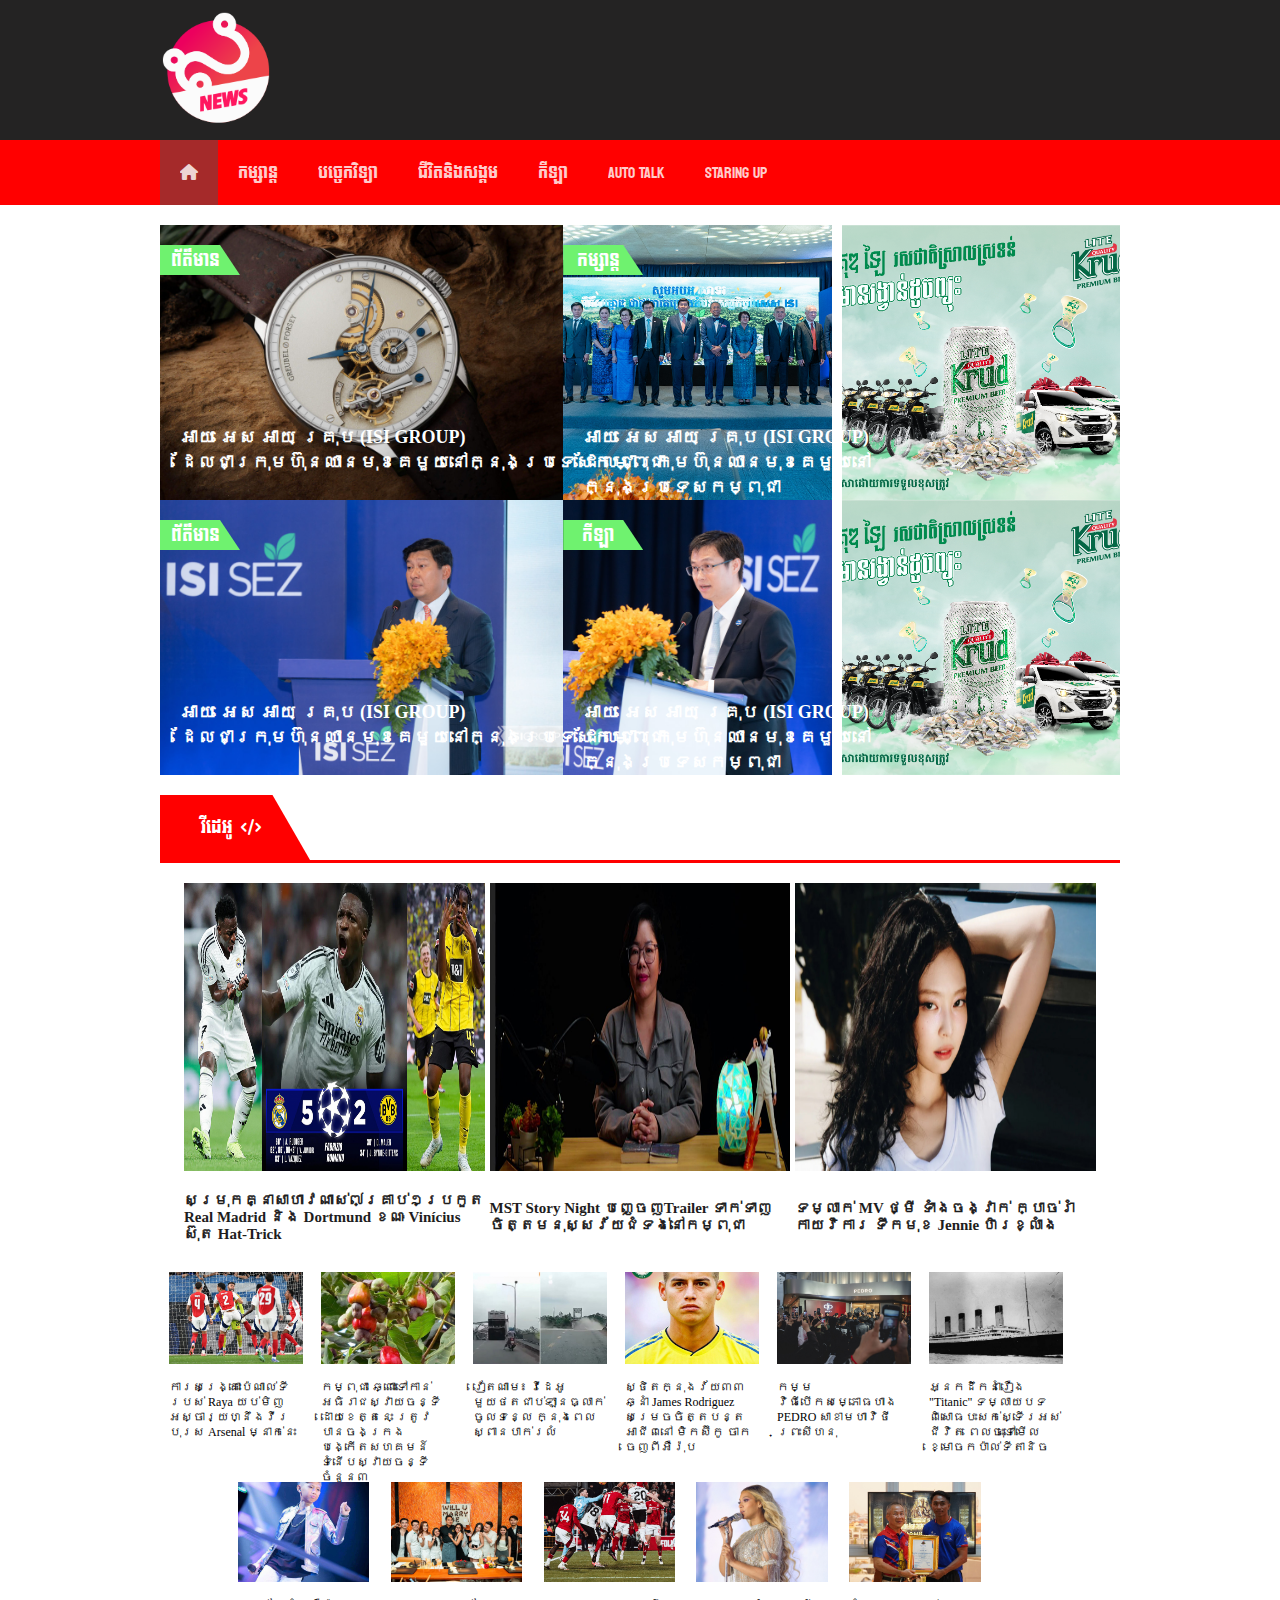
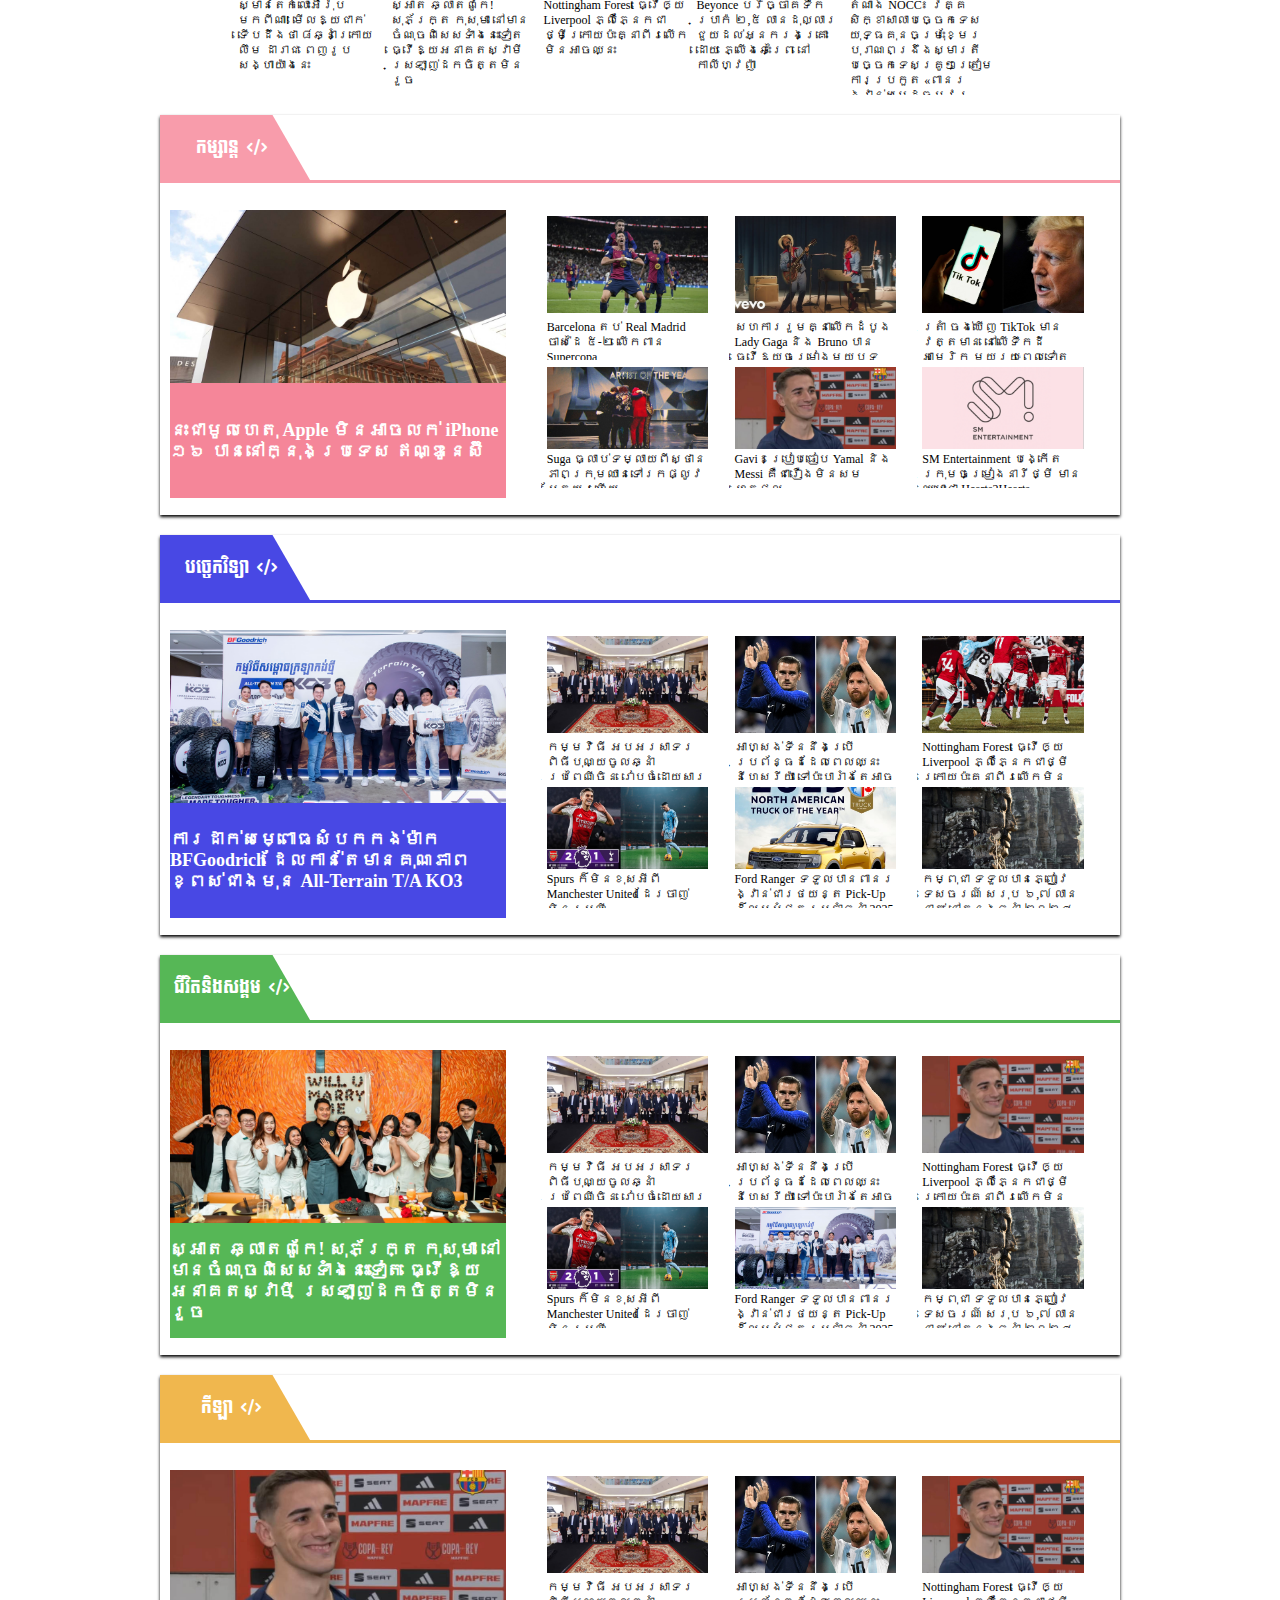
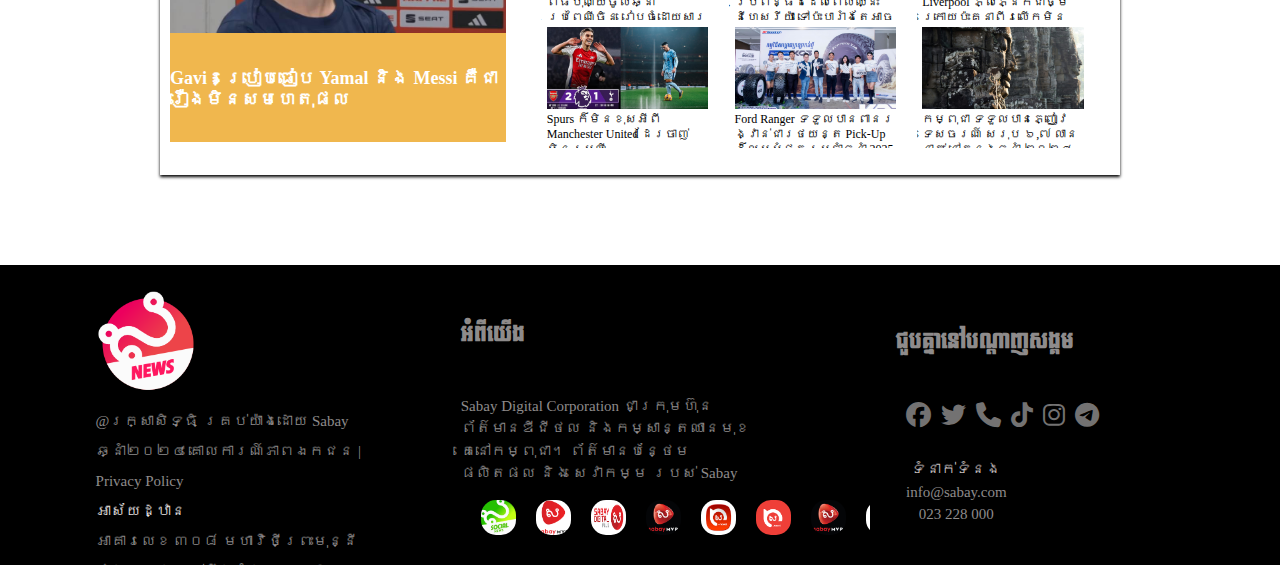
<file: index.html>
<!DOCTYPE html>
<html lang="en">
<head>
    <meta charset="UTF-8">
    <meta name="viewport" content="width=device-width, initial-scale=1.0">
    <title>Sabay News</title>
    <link rel="stylesheet" href=".//style.css">
    <link rel="icon" href="img/logo.png">
    <link rel="preconnect" href="https://fonts.googleapis.com">
<link rel="preconnect" href="https://fonts.gstatic.com" crossorigin>
<link href="https://fonts.googleapis.com/css2?family=Koulen&family=Roboto:ital,wght@0,100;0,300;0,400;0,500;0,700;0,900;1,100;1,300;1,400;1,500;1,700;1,900&display=swap" rel="stylesheet">
<link rel="stylesheet" href="https://cdnjs.cloudflare.com/ajax/libs/font-awesome/6.7.2/css/all.min.css">
</head>
<body>
    <section class="full-header-container">
        <div class="header-container">
            <img src="img/logo.png">
        </div>
    </section>
    <section class="header-menu">
        <div class="menu">
            <ul>
                <li style="background-color: brown;">
                    <a href=""> 
                        <i class="fa fa-home" aria-hidden="true"></i>
 
                    </a>
                </li>
                <li>
                    <a href=".//កម្សាន្ត.html">កម្សាន្ត</a>
                </li>
                <li>
                    <a href=".//បច្ចេកវិទ្យា.html">បច្ចេកវិទ្យា</a>
                </li>
                <li>
                    <a href=".//ជីវិតនិងសង្គម.html">ជីវិតនិងសង្គម</a>
                </li>
                <li>
                    <a href=".//កីឡា.html">កីឡា</a>
                </li>
                <li>
                    <a href="">AUTO TALK</a>
                </li>
                <li>
                    <a href="">STARING UP</a>
                </li>
            </ul>
        </div>
    </section>
    <section class="homepage-container">
        <div class="homepage-hotnews">
         <div class="box-content">
            <div class="tittle">
                <p>ព័ត៏មាន</p>
             </div>
             <h3>អាយ អេស អាយ គ្រុប (ISI GROUP) <br> ដែល​ជា​ក្រុម​ហ៊ុនឈានមុខគេ​មួយ​នៅក្នុងប្រទេស​កម្ពុជា <br>
            <span>ពិធី សម្ពោធ​នេះបានប្រព្រឹត្ត​ទៅ​នៅ​អគារការិយាល័យ ISI TOWER <br> ដែល​ជា​ទីស្នាក់ការ​កណ្តាល​របស់ 
                 <br>​ISI GROUP ស្ថិត​នៅ​ក្នុង​រាជធានី​ភ្នំពេញ​កាល​ពី​ថ្ងៃ​ទី​១០ ខែ​មករា ឆ្នាំ២០២៥​។  </span></h3>

             <div class="blur-bg"></div>
         </div>
         <div class="box-content">
            <div class="tittle">
                <p>កម្សាន្ត</p>
             </div>
             <h3>អាយ អេស អាយ គ្រុប (ISI GROUP) <br> ដែល​ជា​ក្រុម​ហ៊ុនឈានមុខគេ​មួយ​នៅ <br>ក្នុងប្រទេស​កម្ពុជា <br>
            <span> ​អគារការិយាល័យ ISI TOWER   ដែល​ជា​ទីស្នាក់ការ​កណ្តាល​របស់ 
                 <br>​ISI GROUP ស្ថិត​នៅ​ក្នុង​រាជធានី​ភ្នំពេញ​ ​ថ្ងៃ​ទី​១០ ខែ​មករា ឆ្នាំ២០២៥​។  </span></h3>
             <div class="blur-bg">
                
             </div>
         </div>
         <div class="box-content">
            <div class="tittle">
                <p>ព័ត៏មាន</p>
             </div>
             <h3>អាយ អេស អាយ គ្រុប (ISI GROUP) <br> ដែល​ជា​ក្រុម​ហ៊ុនឈានមុខគេ​មួយ​នៅក្នុងប្រទេស​កម្ពុជា <br>
            <span>ពិធី សម្ពោធ​នេះបានប្រព្រឹត្ត​ទៅ​នៅ​អគារការិយាល័យ ISI TOWER <br> ដែល​ជា​ទីស្នាក់ការ​កណ្តាល​របស់ 
                 <br>​ISI GROUP ស្ថិត​នៅ​ក្នុង​រាជធានី​ភ្នំពេញ​កាល​ពី​ថ្ងៃ​ទី​១០ ខែ​មករា ឆ្នាំ២០២៥​។  </span></h3>
            <div class="blur-bg">
                
            </div>
         </div>
         <div class="box-content">
            <div class="tittle">
                <p>កីឡា</p>
             </div>
             <h3>អាយ អេស អាយ គ្រុប (ISI GROUP) <br> ដែល​ជា​ក្រុម​ហ៊ុនឈានមុខគេ​មួយ​នៅ <br>ក្នុងប្រទេស​កម្ពុជា <br>
            <span> ​អគារការិយាល័យ ISI TOWER   ដែល​ជា​ទីស្នាក់ការ​កណ្តាល​របស់ 
                 <br>​ISI GROUP ស្ថិត​នៅ​ក្នុង​រាជធានី​ភ្នំពេញ​ ​ថ្ងៃ​ទី​១០ ខែ​មករា ឆ្នាំ២០២៥​។  </span></h3>
            <div class="blur-bg">
                
            </div>
         </div>
        </div> 
        <div class="homepage-ads">
            <div class="ads1">
                <img src=".//img/krud.jpg" >
            </div>
            <div class="ads2">
                <img src=".//img/krud.jpg" >
            </div>
        </div>
    </section>
    <!--video content container-->
    <section class="vdo-container">
        <div class="sub-tittle">
          <div class="box-tittle">
            <p>​វីដេអូ</p>
            <div class="icon2">
            <i class="fa-solid fa-code"></i>
        </div>
          </div>
        </div>
        <div class="content-news">
            <div class="top-news">
                <div class="item-news">
                    <img src=".//img/1.png">
                    <p>សម្រុក​គ្នា​សា​ហា​វ​ណាស់​​៧​គ្រាប់​១​ប្រកួត​ Real Madrid និង Dortmund ខណៈ Vinícius ស៊ុត ​Hat-Trick ​​</p>
                </div>
                <div class="item-news">
                    <img src=".//img/2.png">
                    <p>MST Story Night បញ្ចេញTrailer ទាក់ទាញចិត្តមនុស្សវ័យជំទង់នៅកម្ពុជា ​​</p>
                </div>
                <div class="item-news">
                    <img src=".//img/3.jpg">
                    <p>ទម្លាក់ MV ថ្មី ទាំងចង្វាក់ ក្បាច់រាំ កាយវិការ ទឹកមុខ Jennie ហិរខ្លាំង​​</p>
                </div>
            </div>
            <div class="buttom-news">
                <div class="item-new-buttom">
                       <img src=".//img/5.jpg">
                       <p>​ការ​សង្គ្រោះ​​ប៉េណាល់ទី​របស់ Raya ​យប់មិញ​​អស្ចារ្យ​​​ហ្នឹង​វីរបុរស​ Arsenal ​ម្នាក់​នេះ​​</p>
                </div>
                <div class="item-new-buttom">
                    <img src=".//img/6.jpg">
                    <p>កម្ពុជា ឆ្ពោះទៅកាន់អធិរាជស្វាយចន្ទី ដោយខេត្តនេះ ត្រូវបានចងក្រងបង្កើតសហគមន៍ទំនើបស្វាយចន្ទីចំនួន៣​​</p>
                </div>
                <div class="item-new-buttom">
                    <img src=".//img/7.jpg">
                    <p>វៀតណាម៖ វីដេអូមួយថតជាប់ឡានធ្លាក់ចូលទន្លេ ក្នុងពេលស្ពានបាក់រលំ​</p>
                </div>
                <div class="item-new-buttom">
                    <img src=".//img/8.jpg">
                    <p>​ស្ថិត​ក្នុង​វ័យ​៣៣​ឆ្នាំ​ James Rodriguez សម្រេច​ចិត្ត​បន្ត​អាជីព​នៅ ម៉ិកស៊ីកូ ចាក​ចេញ​ពី​អឺរ៉ុប​​</p>
                </div>
                <div class="item-new-buttom">
                    <img src=".//img/9.jpg">
                    <p>​កម្មវិធីបើកសម្ភោធហាង PEDRO សាខាមហាវិថីព្រះសីហនុ​​</p>
                </div>
                <div class="item-new-buttom">
                    <img src=".//img/10.jpg">
                    <p>​អ្នកដឹកនាំរឿង "Titanic" ទម្លាយបទពិសោធបះសក់ស្ទើរអស់ជីវិត ពេលចុះទៅមើលខ្មោចកប៉ាល់ទីតានិច​​</p>
                </div>
            </div>
            <div class="other">
                <div class="other-box">
                    <img src=".//img/11.jpg" >
                    <p>ស្មានតែកំលោះអឺរ៉ុបមកពីណា! មើលឱ្យជាក់ទើបដឹងថា ៨ឆ្នាំក្រោយ លឹម ដារាជ ពេញរូបសង្ហាយ៉ាងនេះ</p>
                </div>
                <div class="other-box">
                    <img src=".//img/12.jpg" >
                    <p>ស្អាត ឆ្លាតពូកែ! សុភ័ក្រ្ត កុសុមា នៅមានចំណុចពិសេសទាំងនេះទៀត ធ្វើឱ្យអនាគតស្វាមី ស្រឡាញ់ដកចិត្តមិនរួច</p>
                </div>
                <div class="other-box">
                    <img src=".//img/13.jpg" >
                    <p>Nottingham Forest ធ្វើ​ឲ្យ​ Liverpool ​ភ្លឺភ្នែក​ជា​ថ្មី​ក្រោយ​ប៉ះ​គ្នា​ពីរ​លើក​មិន​អាច​ឈ្នះ​</p>
                </div>
                <div class="other-box">
                    <img src=".//img/14.jpg" >
                    <p>Beyonce បរិច្ចាគទឹកប្រាក៉ ២,៥ លានដុល្លារ ជួយដល់អ្នករងគ្រោះ ដោយ ភ្លើងឆេះព្រៃ នៅ កាលីហ្វញ៉ា</p>
                </div>
                <div class="other-box">
                    <img src=".//img/15.jpg" >
                    <p>តំណាង​ NOCC៖ វគ្គសិក្ខាសាលាបច្ចេកទេសយុទ្ធគុនចម្រុះខ្មែរបុរាណពង្រឹង​ស្មារតី​ បច្ចេកទេស​គ្រូៗ​ត្រៀម​ការប្រកួត ​«ពានរង្វាន់សម្ដេចបវរធិបតី» លើកទី២</p>
                </div>
                <div class="other-box">
                    <img src=".//img/16.png" >
                    <p>AION Cambodia គ្រោងបើកសម្ពោធជាផ្លូវការនៃ រថយន្តទំនើបអគ្គិសនី HYPTEC HT និង AION V ស៊េរីឆ្នាំ 2025</p>
                </div>
            </div>
        </div>
    </section>
    <!-- new homepage2-->
     <section class="homepage2">
        <div class="sub-tittle2">
            <div class="box-tittle2">
                <p id="កម្សាន្ត">កម្សាន្ត</p>
                <div class="icon2">
                    <i class="fa-solid fa-code"></i>
                </div>
            </div>
            <div class="under-content">
                <div class="left">
                    <img src=".//img/17.jpg">
                    <p>នេះជាមូលហេតុ Apple មិនអាចលក់ iPhone ១៦ បាននៅក្នុងប្រទេស ឥណ្ឌូនេស៊ី</p>
                </div>
                <div class="right">
                    <div class="right-top">
                        <img src=".//img/19.jpg">
                        <p>Barcelona តប់ Real Madrid ចាស់ដៃ ៥-២ លើកពាន Supercopa</p>
                    </div>
                    <div class="right-top">
                        <img src=".//img/20.jpg">
                        <p>សហការរួមគ្នាលើកដំបូង Lady Gaga និង Bruno បានធ្វើឱ្យចម្រៀងមួយបទកំពុងផ្ទុះការចាប់អារម្មណ៍</p>
                    </div>
                    <div class="right-top">
                        <img src=".//img/21.jpg">
                        <p>ត្រាំ ចង់ឃើញ TikTok មានវត្តមាន​ នៅលើទឹកដីអាមេរិក មួយរយៈពេលទៀត</p>
                    </div>
                    <div class="right-buttom">
                        <img src=".//img/22.jpg" >
                        <p>Suga ធ្លាប់ទម្លាយពីស្ថានភាពក្រុមឈានទៅរកផ្លូវបែកយូរហើយ</p>
                    </div>
                    <div class="right-buttom">
                        <img src=".//img/23.jpg" >
                        <p>Gavi ៖ ប្រៀបធៀប Yamal និង Messi គឺ​ជា​រឿង​មិន​សម​ហេតុផល​</p>
                    </div>
                    <div class="right-buttom">
                        <img src=".//img/24.png" >
                        <p>SM Entertainment បង្កើតក្រុមចម្រៀងនារីថ្មី មានឈ្មោះថា Hearts2Hearts</p>
                    </div>
                </div>
            </div>
        </div>
     </section>


      <!-- new homepage3-->
      <section class="homepage3">
        <div class="sub-tittle3">
            <div class="box-tittle3">
                <p id="បច្ចេកវិទ្យា">បច្ចេកវិទ្យា</p>
                <div class="icon2">
                    <i class="fa-solid fa-code"></i>
                </div>
            </div>
            <div class="under-content3">
                <div class="left3">
                    <img src=".//img/25.jpg">
                    <p>​ការដាក់សម្ពោធសំបកកង់ម៉ាក BFGoodrich ដែលកាន់តែមានគុណភាពខ្ពស់ជាងមុន All-Terrain T/A KO3</p>
                </div>
                <div class="right3">
                    <div class="right-top3">
                        <img src=".//img/26.jpg">
                        <p>កម្មវិធី អបអរសាទរពិធីបុណ្យចូលឆ្នាំប្រពៃណីចិន រៀបចំដោយសារព័ត៌មានTNAOT សម្រេចបានជោគជ័យ និងលទ្ធផលផ្លែផ្កា</p>
                    </div>
                    <div class="right-top3">
                        <img src=".//img/27.jpg">
                        <p>អាហ្សង់ទីន​​​នឹង​ប្រើ​ប្រព័ន្ធ​​​ដដែល​ពេល​ឈ្នះ​នីហ្សេរីយ៉ា​ ទៅ​ប៉ះ​បារាំង​តែ​អាច​ប្រែប្រួល​តំបន់​ប្រយុទ្ធ​
                        </p>
                    </div>
                    <div class="right-top3">
                        <img src=".//img/28.jpg">
                        <p>Nottingham Forest ធ្វើ​ឲ្យ​ Liverpool ​ភ្លឺភ្នែក​ជា​ថ្មី​ក្រោយ​ប៉ះ​គ្នា​ពីរ​លើក​មិន​អាច​ឈ្នះ​</p>
                    </div>
                    <div class="right-buttom3">
                        <img src=".//img/29.png" >
                        <p>Spurs ក៏​មិន​ខុស​អី​ពី Manchester United ដែរ​ចាញ់​មិន​ប្រណី​</p>
                    </div>
                    <div class="right-buttom3">
                        <img src=".//img/30.jpg" >
                        <p>Ford Ranger ទទួលបានពានរង្វាន់ជារថយន្ត Pick-Up ដ៏ល្អបំផុតប្រចាំឆ្នាំ 2025 នៅក្នុងទីផ្សារអាមេរិចខាងជើង!​</p>
                    </div>
                    <div class="right-buttom3">
                        <img src=".//img/31.jpg" >
                        <p>កម្ពុជា ទទួលបានភ្ញៀវទេសចរណ៍ សរុប ៦,៧ លាននាក់ នៅក្នុងឆ្នាំ​ ២០២៤</p>
                    </div>
                </div>
            </div>
        </div>
     </section>


      <!-- new homepage4-->
      <section class="homepage4">
        <div class="sub-tittle4">
            <div class="box-tittle4">
                <p id="ជីវិតនិងសង្គម">ជីវិតនិងសង្គម</p>
                <div class="icon2">
                    <i class="fa-solid fa-code"></i>
                </div>
            </div>
            <div class="under-content4">
                <div class="left4">
                    <img src=".//img/12.jpg">
                    <p>ស្អាត ឆ្លាតពូកែ! សុភ័ក្រ្ត កុសុមា នៅមានចំណុចពិសេសទាំងនេះទៀត ធ្វើឱ្យអនាគតស្វាមី ស្រឡាញ់ដកចិត្តមិនរួច</p>
                </div>
                <div class="right4">
                    <div class="right-top4">
                        <img src=".//img/26.jpg">
                        <p>កម្មវិធី អបអរសាទរពិធីបុណ្យចូលឆ្នាំប្រពៃណីចិន រៀបចំដោយសារព័ត៌មានTNAOT សម្រេចបានជោគជ័យ និងលទ្ធផលផ្លែផ្កា</p>
                    </div>
                    <div class="right-top4">
                        <img src=".//img/27.jpg">
                        <p>អាហ្សង់ទីន​​​នឹង​ប្រើ​ប្រព័ន្ធ​​​ដដែល​ពេល​ឈ្នះ​នីហ្សេរីយ៉ា​ ទៅ​ប៉ះ​បារាំង​តែ​អាច​ប្រែប្រួល​តំបន់​ប្រយុទ្ធ​
                        </p>
                    </div>
                    <div class="right-top4">
                        <img src=".//img/23.jpg">
                        <p>Nottingham Forest ធ្វើ​ឲ្យ​ Liverpool ​ភ្លឺភ្នែក​ជា​ថ្មី​ក្រោយ​ប៉ះ​គ្នា​ពីរ​លើក​មិន​អាច​ឈ្នះ​</p>
                    </div>
                    <div class="right-buttom4">
                        <img src=".//img/29.png" >
                        <p>Spurs ក៏​មិន​ខុស​អី​ពី Manchester United ដែរ​ចាញ់​មិន​ប្រណី​</p>
                    </div>
                    <div class="right-buttom4">
                        <img src=".//img/25.jpg" >
                        <p>Ford Ranger ទទួលបានពានរង្វាន់ជារថយន្ត Pick-Up ដ៏ល្អបំផុតប្រចាំឆ្នាំ 2025 នៅក្នុងទីផ្សារអាមេរិចខាងជើង!​</p>
                    </div>
                    <div class="right-buttom4">
                        <img src=".//img/31.jpg" >
                        <p>កម្ពុជា ទទួលបានភ្ញៀវទេសចរណ៍ សរុប ៦,៧ លាននាក់ នៅក្នុងឆ្នាំ​ ២០២៤</p>
                    </div>
                </div>
            </div>
        </div>
     </section>


      <!-- new homepage5-->
      <section class="homepage5">
        <div class="sub-tittle5">
            <div class="box-tittle5">
                <p id="កីឡា">កីឡា</p>
                <div class="icon2">
                    <i class="fa-solid fa-code"></i>
                </div>
            </div>
            <div class="under-content5">
                <div class="left5">
                    <img src=".//img/23.jpg">
                    <p>Gavi ៖ ប្រៀបធៀប Yamal និង Messi គឺ​ជា​រឿង​មិន​សម​ហេតុផល​</p>
                </div>
                <div class="right5">
                    <div class="right-top5">
                        <img src=".//img/26.jpg">
                        <p>កម្មវិធី អបអរសាទរពិធីបុណ្យចូលឆ្នាំប្រពៃណីចិន រៀបចំដោយសារព័ត៌មានTNAOT សម្រេចបានជោគជ័យ និងលទ្ធផលផ្លែផ្កា</p>
                    </div>
                    <div class="right-top5">
                        <img src=".//img/27.jpg">
                        <p>អាហ្សង់ទីន​​​នឹង​ប្រើ​ប្រព័ន្ធ​​​ដដែល​ពេល​ឈ្នះ​នីហ្សេរីយ៉ា​ ទៅ​ប៉ះ​បារាំង​តែ​អាច​ប្រែប្រួល​តំបន់​ប្រយុទ្ធ​
                        </p>
                    </div>
                    <div class="right-top5">
                        <img src=".//img/23.jpg">
                        <p>Nottingham Forest ធ្វើ​ឲ្យ​ Liverpool ​ភ្លឺភ្នែក​ជា​ថ្មី​ក្រោយ​ប៉ះ​គ្នា​ពីរ​លើក​មិន​អាច​ឈ្នះ​</p>
                    </div>
                    <div class="right-buttom5">
                        <img src=".//img/29.png" >
                        <p>Spurs ក៏​មិន​ខុស​អី​ពី Manchester United ដែរ​ចាញ់​មិន​ប្រណី​</p>
                    </div>
                    <div class="right-buttom5">
                        <img src=".//img/25.jpg" >
                        <p>Ford Ranger ទទួលបានពានរង្វាន់ជារថយន្ត Pick-Up ដ៏ល្អបំផុតប្រចាំឆ្នាំ 2025 នៅក្នុងទីផ្សារអាមេរិចខាងជើង!​</p>
                    </div>
                    <div class="right-buttom5">
                        <img src=".//img/31.jpg" >
                        <p>កម្ពុជា ទទួលបានភ្ញៀវទេសចរណ៍ សរុប ៦,៧ លាននាក់ នៅក្នុងឆ្នាំ​ ២០២៤</p>
                    </div>
                </div>
            </div>
        </div>
     </section>


     <footer class="footer">
        <div class="box1">
            <div class="box-for-logo">
            <img src=".//img/logo.png">
            <p>@រក្សាសិទ្ធិ​ គ្រប់យ៉ាងដោយ​ Sabay ឆ្នាំ២០២៤​​ គោលការណ៍​ភាព​ឯកជន | Privacy Policy  <br>
            <span>អាស័យដ្ឋាន </span> 
            <br> អាគារលេខ ៣០៨ មហាវិថីព្រះមុន្នីវង្ស
            សង្កាត់បឹងរាំង ខណ្ឌដូនពេញ
            </p>
        </div>
        </div>
        <div class="box2">
            <h4>អំពីយើង</h4>
            <p> Sabay Digital Corporation ជា​ក្រុមហ៊ុន​ព័ត៌មាន​ឌីជីថល និង​កម្សាន្ត​ឈាន​មុខ​គេ​នៅ​កម្ពុជា។ ព័ត៌មាន​បន្ថែម <br>

                <span>ផលិត​ផល​ និង​ សេវាកម្ម របស់ Sabay </span></p>
                
                    <footer class="footer2">
                        <div class="footer-content">
                          <img src=".//img/sabaylogo1.jpg" alt="Image 1" class="footer-image">
                          <img src=".///img/sabylogo2.png" alt="Image 2" class="footer-image">
                          <img src=".///img/sabaylogo3.png" alt="Image 3" class="footer-image">
                          <img src=".//img/sabaylogo4.jpg" alt="Image 1" class="footer-image">
                          <img src=".///img/sabaylogo5.jpg" alt="Image 2" class="footer-image">
                          <img src=".///img/sabaylogo6.png" alt="Image 3" class="footer-image">
                          <img src=".//img/sabaylogo4.jpg" alt="Image 1" class="footer-image">
                          <img src=".///img/sabaylogo5.jpg" alt="Image 2" class="footer-image">
                        </div>
                      </footer>
               
        </div>
        <div class="box3">
              <h5>ជួបគ្នានៅបណ្តាញសង្គម</h5>

              <div class="icon">
                <div class="icon-content">
                    <i class="fa-brands fa-facebook"></i>
                    <i class="fa-brands fa-twitter"></i>
                    <i class="fa-solid fa-phone"></i>
                    <i class="fa-brands fa-tiktok"></i>
                    <i class="fa-brands fa-instagram"></i>
                    <i class="fa-brands fa-telegram"></i>

                </div>
                <p> <span>ទំនាក់ទំនង​</span>​ <br>info@sabay.com <br>023 228 000 
                </p>
              </div>
        </div>
     </footer>
     
    <br>
</body>
</html>
</file>
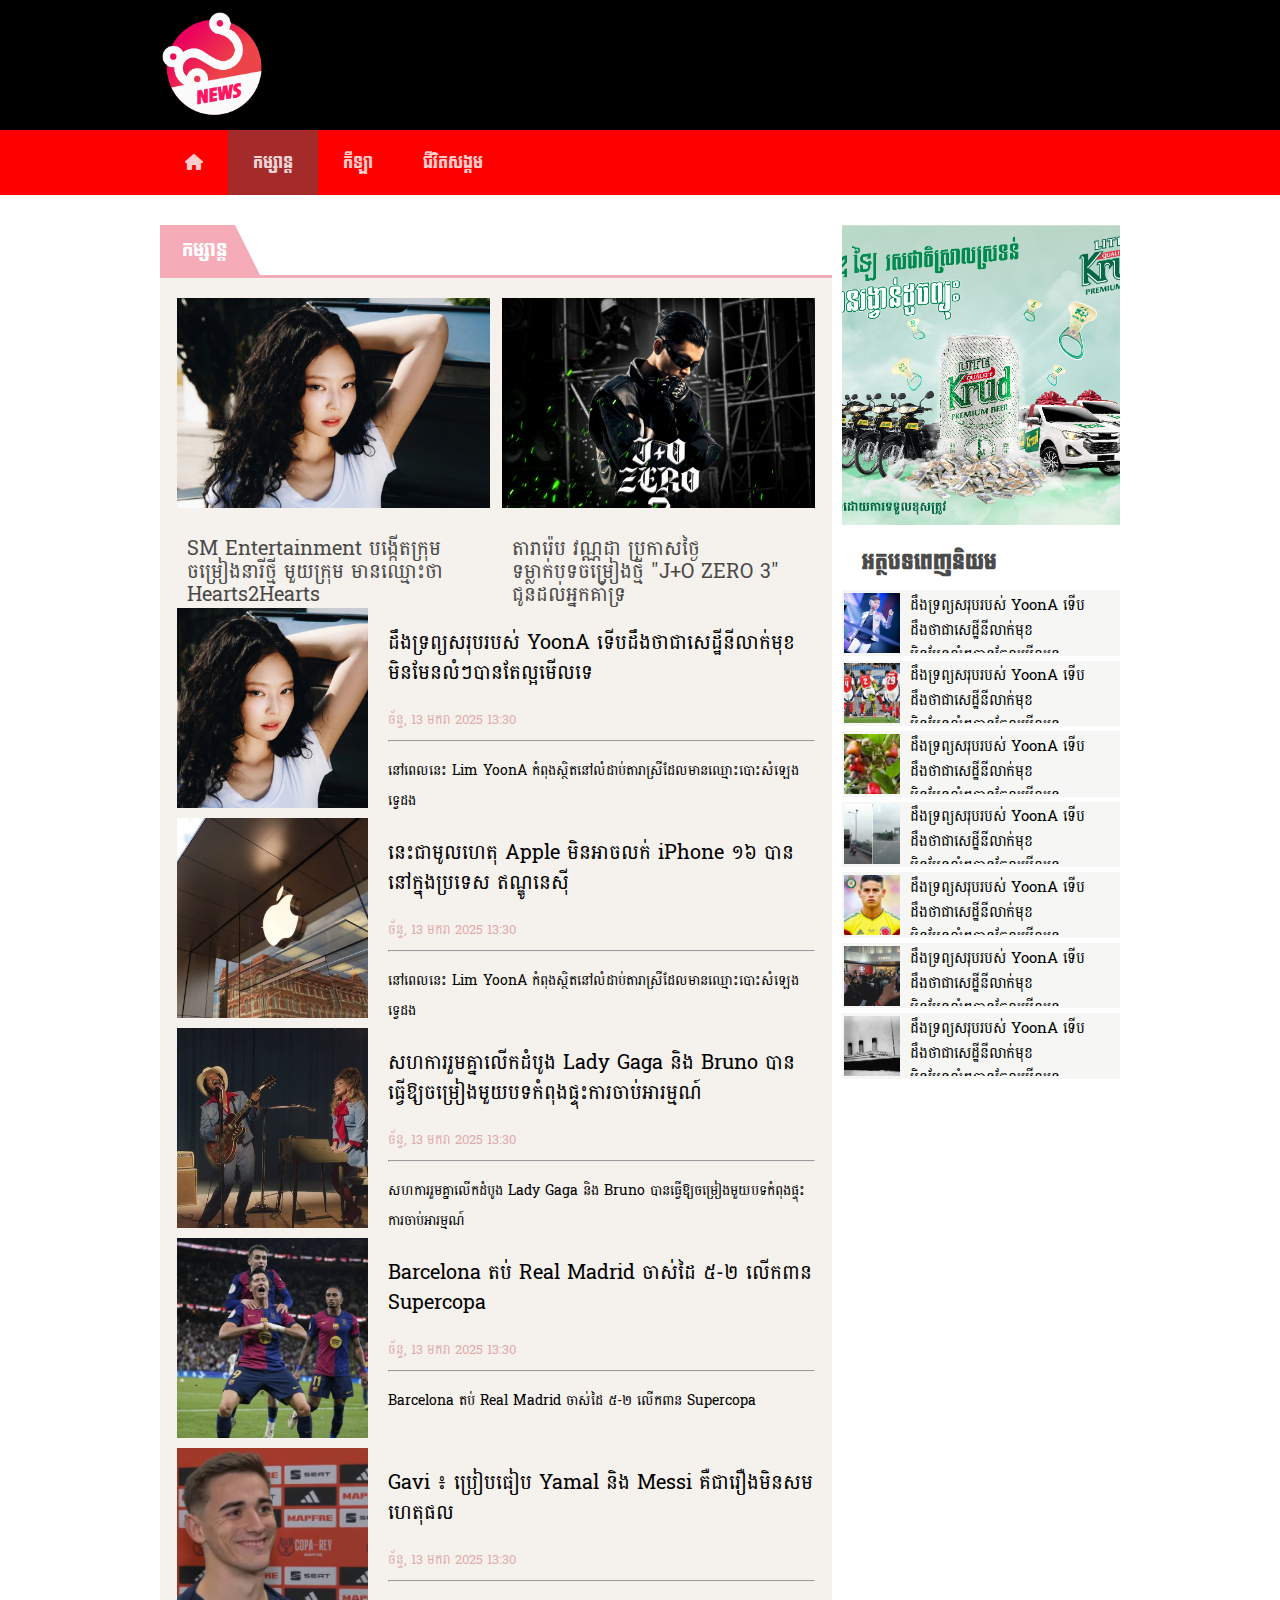
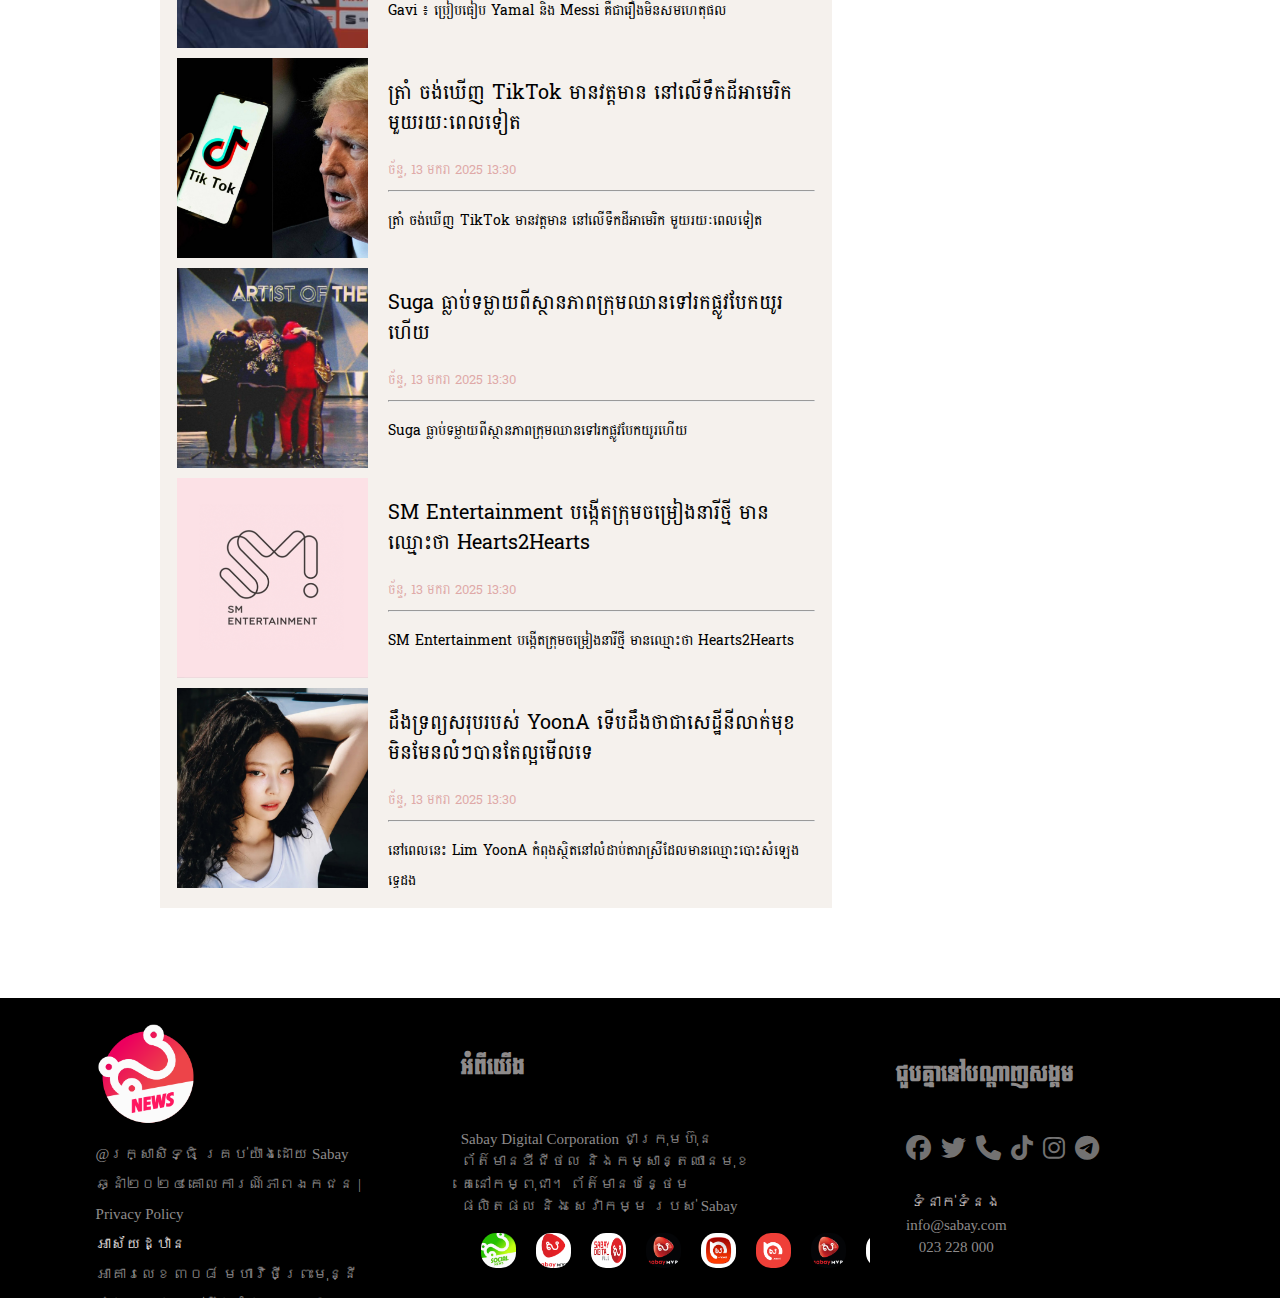
<file: កម្សាន្ត.html>
<!DOCTYPE html>
<html lang="en">
<head>
    <meta charset="UTF-8">
    <meta name="viewport" content="width=device-width, initial-scale=1.0">
    <title>Sabay News</title>
    <link rel="icon" href="img/logo.png">
    <link rel="stylesheet" href=".//កម្សាន្ត.css">
    <link rel="stylesheet" href="https://cdnjs.cloudflare.com/ajax/libs/font-awesome/6.7.2/css/all.min.css">
    <link rel="stylesheet" href="https://cdnjs.cloudflare.com/ajax/libs/font-awesome/6.7.2/css/all.min.css">
    <link rel="preconnect" href="https://fonts.googleapis.com">
<link rel="preconnect" href="https://fonts.gstatic.com" crossorigin>
<link href="https://fonts.googleapis.com/css2?family=Battambang:wght@100;300;400;700;900&family=Bayon&family=Bokor&family=Indie+Flower&family=Koulen&family=Moul&display=swap" rel="stylesheet">
</head>
<body>
    <!-- Header of container -->
    <section class="full-header-container">
        <div class="header-container">
            <img src="img/logo.png" alt="">
        </div>
    </section>

    <!-- Menu container -->
    <section class="menu-container-full">
        <div class="menu-container">
            <ul>
                <li >
                    <a href=""><i class="fa fa-home" aria-hidden="true"></i></a>
                </li>
                <li style="background-color: brown;">
                    <a href="">កម្សាន្ត</a>
                </li>
                <li>
                    <a href="">កីឡា</a>
                </li>
                <li>
                    <a href="">ជីវិតសង្គម</a>
                </li>
            </ul>
        </div>
    </section>


    <!-- komsan-content-container -->
    <section class="komsan-container">
        <div class="komsan-content-news">
            <div class="titleofcontainer">
                <div class="box-desc">
                    <p>កម្សាន្ត</p>
                </div>
            </div>
            <div class="Entertainment-content">
                <div class="top-item-news">
                    <div class="item-newsOne">
                        <div class="pic">
                            <img src="img/3.jpg" alt="">
                        </div>
                        <div class="description">
                            <p>SM Entertainment បង្កើតក្រុមចម្រៀងនារីថ្មី មួយក្រុម មានឈ្មោះថា Hearts2Hearts</p>
                        </div>
                    </div>
                    <div class="item-newsOne">
                        <div class="pic">
                            <img src="img/vd.jpg" alt="">
                        </div>
                        <div class="description">
                            <p>តារារ៉េប វណ្ណដា ប្រកាសថ្ងៃទម្លាក់បទចម្រៀងថ្មី "J+O ZERO 3" ជូនដល់អ្នកគាំទ្រ</p>
                        </div>
                    </div>
                </div>
                <div class="komsan-row-items">
                    <div class="box-news">
                        <div class="pic">
                            <img src="img/3.jpg" alt="">
                        </div>
                        <div class="description">
                            <p>ដឹងទ្រព្យសរុបរបស់ YoonA ទើបដឹងថាជាសេដ្ឋីនីលាក់មុខ មិនមែនលំៗបានតែល្អមើលទេ</p>
                            <small> ច័ន្ទ, 13 មករា 2025 13:30</small>
                            <hr>
                            <p>នៅពេល​នេះ Lim YoonA កំពុងស្ថិតនៅលំដាប់តារា​ស្រី​ដែល​មាន​ឈ្មោះ​បោះសំឡេងទ្វេដង</p>
                        </div>
                    </div>
                    <div class="box-news">
                        <div class="pic">
                            <img src="img/17.jpg" alt="">
                        </div>
                        <div class="description">
                            <p>នេះជាមូលហេតុ Apple មិនអាចលក់ iPhone ១៦ បាននៅក្នុងប្រទេស ឥណ្ឌូនេស៊ី</p>
                            <small> ច័ន្ទ, 13 មករា 2025 13:30</small>
                            <hr>
                            <p>នៅពេល​នេះ Lim YoonA កំពុងស្ថិតនៅលំដាប់តារា​ស្រី​ដែល​មាន​ឈ្មោះ​បោះសំឡេងទ្វេដង</p>
                        </div>
                    </div>
                    <div class="box-news">
                        <div class="pic">
                            <img src="img/20.jpg" alt="">
                        </div>
                        <div class="description">
                            <p>សហការរួមគ្នាលើកដំបូង Lady Gaga និង Bruno បានធ្វើឱ្យចម្រៀងមួយបទកំពុងផ្ទុះការចាប់អារម្មណ៍</p>
                            <small> ច័ន្ទ, 13 មករា 2025 13:30</small>
                            <hr>
                            <p>សហការរួមគ្នាលើកដំបូង Lady Gaga និង Bruno បានធ្វើឱ្យចម្រៀងមួយបទកំពុងផ្ទុះការចាប់អារម្មណ៍</p>
                        </div>
                    </div>
                    <div class="box-news">
                        <div class="pic">
                            <img src="img/19.jpg" alt="">
                        </div>
                        <div class="description">
                            <p>Barcelona តប់ Real Madrid ចាស់ដៃ ៥-២ លើកពាន Supercopa</p>
                            <small> ច័ន្ទ, 13 មករា 2025 13:30</small>
                            <hr>
                            <p>Barcelona តប់ Real Madrid ចាស់ដៃ ៥-២ លើកពាន Supercopa</p>
                        </div>
                    </div>
                    <div class="box-news">
                        <div class="pic">
                            <img src="img/23.jpg" alt="">
                        </div>
                        <div class="description">
                            <p>Gavi ៖ ប្រៀបធៀប Yamal និង Messi គឺ​ជា​រឿង​មិន​សម​ហេតុផល</p>
                            <small> ច័ន្ទ, 13 មករា 2025 13:30</small>
                            <hr>
                            <p>Gavi ៖ ប្រៀបធៀប Yamal និង Messi គឺ​ជា​រឿង​មិន​សម​ហេតុផល</p>
                        </div>
                    </div>
                    <div class="box-news">
                        <div class="pic">
                            <img src="img/21.jpg" alt="">
                        </div>
                        <div class="description">
                            <p>ត្រាំ ចង់ឃើញ TikTok មានវត្តមាន​ នៅលើទឹកដីអាមេរិក មួយរយៈពេលទៀត</p>
                            <small> ច័ន្ទ, 13 មករា 2025 13:30</small>
                            <hr>
                            <p>ត្រាំ ចង់ឃើញ TikTok មានវត្តមាន​ នៅលើទឹកដីអាមេរិក មួយរយៈពេលទៀត</p>
                        </div>
                    </div>
                    <div class="box-news">
                        <div class="pic">
                            <img src="img/22.jpg" alt="">
                        </div>
                        <div class="description">
                            <p>Suga ធ្លាប់ទម្លាយពីស្ថានភាពក្រុមឈានទៅរកផ្លូវបែកយូរហើយ</p>
                            <small> ច័ន្ទ, 13 មករា 2025 13:30</small>
                            <hr>
                            <p>Suga ធ្លាប់ទម្លាយពីស្ថានភាពក្រុមឈានទៅរកផ្លូវបែកយូរហើយ</p>
                        </div>
                    </div>
                    <div class="box-news">
                        <div class="pic">
                            <img src="img/24.png" alt="">
                        </div>
                        <div class="description">
                            <p>SM Entertainment បង្កើតក្រុមចម្រៀងនារីថ្មី មានឈ្មោះថា Hearts2Hearts</p>
                            <small> ច័ន្ទ, 13 មករា 2025 13:30</small>
                            <hr>
                            <p>SM Entertainment បង្កើតក្រុមចម្រៀងនារីថ្មី មានឈ្មោះថា Hearts2Hearts</p>
                       
                        </div>
                    </div>
                    <div class="box-news">
                        <div class="pic">
                            <img src="img/3.jpg" alt="">
                        </div>
                        <div class="description">
                            <p>ដឹងទ្រព្យសរុបរបស់ YoonA ទើបដឹងថាជាសេដ្ឋីនីលាក់មុខ មិនមែនលំៗបានតែល្អមើលទេ</p>
                            <small> ច័ន្ទ, 13 មករា 2025 13:30</small>
                            <hr>
                            <p>នៅពេល​នេះ Lim YoonA កំពុងស្ថិតនៅលំដាប់តារា​ស្រី​ដែល​មាន​ឈ្មោះ​បោះសំឡេងទ្វេដង</p>
                        </div>
                    </div>
                </div>
            </div>
        </div>
        <div class="popular-content">
            <div class="Komsan-ads">
                <img src="img/krud.jpg" alt="">
            </div>
            <div class="komsan-popular">
                <div class="Title">
                  <h1>អត្ថបទពេញនិយម</h1>
                </div>
                <div class="box-small-items">
                    <div class="image">
                        <img src="img/11.jpg" alt="">
                    </div>
                    <div class="Sub-title">
                        <p>ដឹងទ្រព្យសរុបរបស់ YoonA ទើបដឹងថាជាសេដ្ឋីនីលាក់មុខ មិនមែនលំៗបានតែល្អមើលទេ</p>
                    </div>
                </div>
                <div class="box-small-items">
                    <div class="image">
                        <img src="img/5.jpg" alt="">
                    </div>
                    <div class="Sub-title">
                        <p>ដឹងទ្រព្យសរុបរបស់ YoonA ទើបដឹងថាជាសេដ្ឋីនីលាក់មុខ មិនមែនលំៗបានតែល្អមើលទេ</p>
                    </div>
                </div>
                <div class="box-small-items">
                    <div class="image">
                        <img src="img/6.jpg" alt="">
                    </div>
                    <div class="Sub-title">
                        <p>ដឹងទ្រព្យសរុបរបស់ YoonA ទើបដឹងថាជាសេដ្ឋីនីលាក់មុខ មិនមែនលំៗបានតែល្អមើលទេ</p>
                    </div>
                </div>
                <div class="box-small-items">
                    <div class="image">
                        <img src="img/7.jpg" alt="">
                    </div>
                    <div class="Sub-title">
                        <p>ដឹងទ្រព្យសរុបរបស់ YoonA ទើបដឹងថាជាសេដ្ឋីនីលាក់មុខ មិនមែនលំៗបានតែល្អមើលទេ</p>
                    </div>
                </div>
                <div class="box-small-items">
                    <div class="image">
                        <img src="img/8.jpg" alt="">
                    </div>
                    <div class="Sub-title">
                        <p>ដឹងទ្រព្យសរុបរបស់ YoonA ទើបដឹងថាជាសេដ្ឋីនីលាក់មុខ មិនមែនលំៗបានតែល្អមើលទេ</p>
                    </div>
                </div>
                <div class="box-small-items">
                    <div class="image">
                        <img src="img/9.jpg" alt="">
                    </div>
                    <div class="Sub-title">
                        <p>ដឹងទ្រព្យសរុបរបស់ YoonA ទើបដឹងថាជាសេដ្ឋីនីលាក់មុខ មិនមែនលំៗបានតែល្អមើលទេ</p>
                    </div>
                </div>
                <div class="box-small-items">
                    <div class="image">
                        <img src="img/10.jpg" alt="">
                    </div>
                    <div class="Sub-title">
                        <p>ដឹងទ្រព្យសរុបរបស់ YoonA ទើបដឹងថាជាសេដ្ឋីនីលាក់មុខ មិនមែនលំៗបានតែល្អមើលទេ</p>
                    </div>
                </div>
            </div>
        </div>
    </section>



    <footer class="footer">
        <div class="box1">
            <div class="box-for-logo">
            <img src=".//img/logo.png">
            <p>@រក្សាសិទ្ធិ​ គ្រប់យ៉ាងដោយ​ Sabay ឆ្នាំ២០២៤​​ គោលការណ៍​ភាព​ឯកជន | Privacy Policy  <br>
            <span>អាស័យដ្ឋាន </span> 
            <br> អាគារលេខ ៣០៨ មហាវិថីព្រះមុន្នីវង្ស
            សង្កាត់បឹងរាំង ខណ្ឌដូនពេញ
            </p>
        </div>
        </div>
        <div class="box2">
            <h4>អំពីយើង</h4>
            <p> Sabay Digital Corporation ជា​ក្រុមហ៊ុន​ព័ត៌មាន​ឌីជីថល និង​កម្សាន្ត​ឈាន​មុខ​គេ​នៅ​កម្ពុជា។ ព័ត៌មាន​បន្ថែម <br>

                <span>ផលិត​ផល​ និង​ សេវាកម្ម របស់ Sabay </span></p>
                
                    <footer class="footer2">
                        <div class="footer-content">
                          <img src=".//img/sabaylogo1.jpg" alt="Image 1" class="footer-image">
                          <img src=".///img/sabylogo2.png" alt="Image 2" class="footer-image">
                          <img src=".///img/sabaylogo3.png" alt="Image 3" class="footer-image">
                          <img src=".//img/sabaylogo4.jpg" alt="Image 1" class="footer-image">
                          <img src=".///img/sabaylogo5.jpg" alt="Image 2" class="footer-image">
                          <img src=".///img/sabaylogo6.png" alt="Image 3" class="footer-image">
                          <img src=".//img/sabaylogo4.jpg" alt="Image 1" class="footer-image">
                          <img src=".///img/sabaylogo5.jpg" alt="Image 2" class="footer-image">
                        </div>
                      </footer>
               
        </div>
        <div class="box3">
              <h5>ជួបគ្នានៅបណ្តាញសង្គម</h5>

              <div class="icon">
                <div class="icon-content">
                    <i class="fa-brands fa-facebook"></i>
                    <i class="fa-brands fa-twitter"></i>
                    <i class="fa-solid fa-phone"></i>
                    <i class="fa-brands fa-tiktok"></i>
                    <i class="fa-brands fa-instagram"></i>
                    <i class="fa-brands fa-telegram"></i>

                </div>
                <p> <span>ទំនាក់ទំនង​</span>​ <br>info@sabay.com <br>023 228 000 
                </p>
              </div>
        </div>
     </footer>

</body>
</html>
</file>
<file: style.css>
body{
    padding: 0;
    margin: 0;
}
.full-header-container{
    width: 100%;
    overflow: hidden;
    background-color: rgb(36, 35, 35);

}
.header-container{
    width: 75%;
    height: 140px;
    margin: 0 auto;
    
}
.header-container img{
    height: 80%;
    margin-top: 12px;
}
.header-menu{
    width: 100%;
    background-color: red;
}
.header-menu .menu{
    width: 75%;
    margin: auto;
    overflow: hidden;
} 
.header-menu .menu ul{
    padding: 0;
    margin: 0;
    list-style-type: none;

}
.header-menu .menu ul li{
    float: left;
}
.header-menu .menu ul li a{
    display: block;
    padding:  18px 20px;
    text-decoration: none;
    color: white;
    opacity: 0.8;
    font-weight: 200;
    font-family:"Koulen", serif;
}
.header-menu .menu ul li a:hover{
    opacity: 1;
    
}
.homepage-container{
    width: 75%;
    margin: auto;
    height: 550px;
    margin-top: 20px;
    /*background-color: black;*/
}
.homepage-hotnews{
    width: 70%;
    height: 100%;
    float: left;
    background-color: red;
}
.homepage-ads{
    width: 29%;
    height: 100%;
    margin-left: 1%;
    float: left;
    background-color: blue;
}
.homepage-ads .ads1{
    width: 100%;
    height: 50%;
    background-color: blueviolet;
}
.homepage-ads .ads2{
    width: 100%;
    height: 50%;
    background-color: rgb(218, 24, 115);
}
.homepage-ads .ads1 img, .ads2 img{
    width: 100%;
    height: 100%;
    object-fit: cover;
}
.homepage-hotnews .box-content{
    width: 60%;
    height: 50%;
    float: left;
    background-color: burlywood;
    background-image: url(.//img/677f3f3b56fac_1736392500_medium.jpg);
    background-size: cover;
    background-position: center;
    overflow: hidden;
}
.homepage-hotnews .box-content:nth-child(2){
    width: 40%;
    background-color: black;
    background-image: url(.//img/67851d5725610_1736777040_medium.png);

}
.homepage-hotnews .box-content:nth-child(3){
    background-color: rgb(4, 20, 107);
    background-image: url(.//img/67851baa29c04_1736776560_medium.jpg);
}
.homepage-hotnews .box-content:nth-child(4){
    width: 40%;
    background-color: rgb(142, 17, 215);
    background-image: url(.//img/67851c2c9e191_1736776740_medium.jpg);
}
.box-content .blur-bg{
    display: none;
    width: 100%;
    height: 100%;
    background-color: rgba(0, 0, 0, 0.575);
    transition: 0.5s;
    position: relative;
}
.box-content:hover .blur-bg{
    display: block;
    position: relative;
}
.box-content .tittle{
    width: 80px;
    height: 30px;
    background-color: rgb(111, 242, 111);
    position: absolute;
    color: white;
    display: flex;
    transform: translateY(20px);
    justify-content: center;
    align-items: center;
    z-index: 1;
    font-family:"Koulen", serif;
    -webkit-clip-path: polygon(0 0, 0 100%, 100% 100%, 100% 25%, 75% 0);
  clip-path: polygon(0 0, 0 100%, 100% 100%, 100% 100%, 75% 0);
}
.box-content .tittle p{
    color: white;
    font-size: 17px;
    transform: translateX(-5px);
    font-family:"Koulen", serif;
}
.box-content h3{
    position: absolute;
    color: white;
    z-index: 1;
    font-family: "Khmer", serif;
    font-size: 18px;
    margin: 0px 20px;
    transform: translateY(200px);
    line-height: 25px;
    transition: 0.5s;
}
.box-content:hover h3{
    transform: translateY(150px);
    color: rgb(252, 7, 7);
}
.box-content h3 span{
    font-size: 10px;
    display: none;
}
.box-content:hover h3 span{
    display: block;
    color: white;
}
.vdo-container{
    width: 75%;
    height: 900px;
    overflow: hidden;
    margin: auto;
    margin-top: 20px;
}
.sub-tittle{
    width: 100%;
    height: 65px;
    border-bottom: 3px solid red;
}
.sub-tittle .box-tittle{
    width: 150px;
    height: 100%;
    background-color: red;
    display: flex;
    justify-content: center;
    align-items: center;
    font-family:"Koulen", serif;
    -webkit-clip-path: polygon(0 0, 0 100%, 100% 100%, 100% 25%, 75% 0);
  clip-path: polygon(0 0, 0 100%, 100% 100%, 100% 100%, 75% 0);
}
.sub-tittle .box-tittle .icon2{
  color: white;
}
.sub-tittle .box-tittle p{
    font-family: "Khmer", serif;
    font-size: 17px;
    color: white;
    transform: translateX(-8px);
    font-family:"Koulen", serif;
    
}
.content-news{
    width: 100%;
    height: 80%;
    /*background-color: blanchedalmond;*/
    padding-top: 20px;
}
.content-news .top-news{
    width: 95%;
    height: 50%;
    /*background-color: blueviolet;*/
    margin: auto;
    display: flex;
    flex-direction: row;
    justify-content: space-between;
}
.content-news .top-news .item-news{
    width: 33%;
    height: 100%;
 
 
}

.content-news .top-news .item-news{
    width: 33%;
    height: 100%;
    /*background-color: rgb(12, 130, 130);*/
 
}

.content-news .top-news .item-news img{
    width: 100%;
    height: 80%;
    background-position: cover;
    transition: 0.3s;
}

.content-news .top-news .item-news  p{
    height: 25%;
    color: rgb(30, 29, 29);
    font-family: "Khmer", serif;
    font-size: 15px;
    transform: translateY(-18px);
    font-weight: bold;
    align-items: center;
    display: flex;
    justify-content: center;
}
.content-news .buttom-news{
        width: 95%;
        height: 30%;
       /* background-color: rgb(211, 13, 69);*/
        margin: auto;
        display: flex;
        flex-direction: row;
        justify-content: space-between;
        margin-top: 20px;
        float: left;
        
    }
    .content-news .buttom-news .item-new-buttom{
        width: 550px;
        height: 230px;
        padding: 1%;
        float: left;
        flex-wrap: wrap;
    
    }
    .content-news .buttom-news .item-new-buttom img{
        width: 100%;
        height: 40%;
        object-fit: cover;
        transition: 0.3s ease;
    }
    .content-news .buttom-news .item-new-buttom img:hover{
        transform: scale(1.1);
    }
    .buttom-news  .item-new-buttom p{
        font-family: "Khmer", serif;
        font-size: 12px;
        color: black;
    }
   
    .content-news  .other{
        width: 95%;
        height:300px;
        float: left;
        overflow: hidden;
        flex-wrap: wrap;
        margin: auto;
        display: flex;
        justify-content: center;
        align-items: center;
    }
    .content-news  .other .other-box{
        width: 16%;
        height: 300px;
      /*  background-color: red;*/
        float: left;
        margin: 3px;
        margin-left: 4px;
        box-sizing: border-box;
        
    }
    .content-news  .other .other-box img{
        width: 90%;
        height: 100px;
        object-fit: cover;
        transition: 0.3s ease;
    }
    .content-news  .other .other-box img:hover{
        transform: scale(1.1);
    }
    .content-news  .other .other-box p{
        font-family: "Khmer", serif;
        font-size: 12px;
        color: black;
    }

    .sub-tittle2{
        width: 100%;
        height: 65px;
        border-bottom: 3px solid rgb(248, 156, 171);
    }
    .sub-tittle2 .box-tittle2{
        width: 150px;
        height: 100%;
        background-color: rgb(248, 156, 171);
        display: flex;
        justify-content: center;
        align-items: center;
        font-family:"Koulen", serif;
        -webkit-clip-path: polygon(0 0, 0 100%, 100% 100%, 100% 25%, 75% 0);
      clip-path: polygon(0 0, 0 100%, 100% 100%, 100% 100%, 75% 0);
    }
    .sub-tittle2 .box-tittle2 .icon2{
        color: white;
    }
    .sub-tittle2 .box-tittle2 p{
        font-family:"Koulen", serif;
        font-size: 17px;
        color: white;
        transform: translateX(-8px);
        
    }
    .homepage2{
        margin-top: 30px;
        width: 75%;
        margin: auto;
        height: 400px;
        margin-top: 20px;
       /* background-color: rgb(8, 136, 228);*/
        box-shadow: 0px 2px 3px;
    }
    .under-content{
       margin-top: 20px;
       width:100%;
       height: 320px;
      /* background-color: blueviolet;*/
       float: left;
    }
    .under-content .left{
        width: 35%;
        height: 90%;
        background-color: rgb(245, 134, 153);
        margin: 10px;
        float: left;
    }
    .under-content .left img{
        width: 100%;
        height: 60%;
        object-fit: cover; 
        transition: 0.3 ease; 
    }
    .under-content .left p{
    height: 25%;
    color: white;
    font-family: "Khmer", serif;
    font-size: 18px;
    font-weight: bold;
    align-items: center;
    display: flex;
    }
    .under-content .right{
        width: 60%;
        height: 90%;
       /* background-color: pink;*/
        margin: 10px;
        float: left;
    }
    .under-content .right .right-top{
        width: 28%;
        height: 48%;
       /* background-color: rgb(225, 9, 9);*/
        padding: 1%;
        float: left;
        margin: auto;
        margin-left: 15px;
        overflow: hidden;
    }
    .under-content .right .right-top img{
        width: 100%;
        height: 70%;
        object-fit: cover;
        transition: 0.3 ease;

    }
    .under-content .right .right-top img:hover{
        transform: scale(1.1);
    }
    .under-content .right .right-top p{
        font-family: "Khmer", serif;
        font-size: 12px;
        color: black;
        transform: translateY(-9px);
    }
    .under-content .right .right-buttom{
        width: 28%;
        height: 40%;
        /*background-color: rgb(50, 181, 11);*/
        padding: 1%;
        float: left;
        margin: auto;
        margin-left: 15px;
        overflow: hidden;
        margin-top: 2px;
    }
    .under-content .right .right-buttom img{
        width: 100%;
        height: 71%;
        object-fit: cover;
        transition: 0.3 ease;
    }
    .under-content .right .right-buttom p{
        font-family: "Khmer", serif;
        font-size: 12px;
        color: black;
        transform: translateY(-13px);
    }
    .under-content .right .right-buttom img:hover{
        transform: scale(1.1);
    }


    /*-----sub title3 ----*/

    .sub-tittle3{
        width: 100%;
        height: 65px;
        border-bottom: 3px solid rgb(72, 72, 228);
    }
    .sub-tittle3 .box-tittle3{
        width: 150px;
        height: 100%;
        background-color: rgb(72, 72, 228);
        display: flex;
        justify-content: center;
        align-items: center;
        font-family:"Koulen", serif;
        -webkit-clip-path: polygon(0 0, 0 100%, 100% 100%, 100% 25%, 75% 0);
      clip-path: polygon(0 0, 0 100%, 100% 100%, 100% 100%, 75% 0);
    }
    .sub-tittle3 .box-tittle3 .icon2{
        color: white;
    }
    .sub-tittle3 .box-tittle3 p{
        font-family:"Koulen", serif;
        font-size: 17px;
        color: white;
        transform: translateX(-8px);
        
    }
    /*--- homepage3--*/
    .homepage3{
        margin-top: 30px;
        width: 75%;
        margin: auto;
        height: 400px;
        margin-top: 20px;
       /* background-color: rgb(8, 136, 228);*/
        box-shadow: 0px 2px 3px;
    }
    .under-content3{
       margin-top: 20px;
       width:100%;
       height: 320px;
      /* background-color: blueviolet;*/
       float: left;
    }
    .under-content3 .left3{
        width: 35%;
        height: 90%;
        background-color: rgb(72, 72, 228);
        margin: 10px;
        float: left;
    }
    .under-content3 .left3 img{
        width: 100%;
        height: 60%;
        object-fit: cover; 
        transition: 0.3 ease; 
    }
    .under-content3 .left3 p{
    height: 25%;
    color: white;
    font-family: "Khmer", serif;
    font-size: 18px;
    font-weight: bold;
    align-items: center;
    display: flex;
    }
    .under-content3 .right3{
        width: 60%;
        height: 90%;
       /* background-color: pink;*/
        margin: 10px;
        float: left;
    }
    .under-content3 .right3 .right-top3{
        width: 28%;
        height: 48%;
       /* background-color: rgb(225, 9, 9);*/
        padding: 1%;
        float: left;
        margin: auto;
        margin-left: 15px;
        overflow: hidden;
    }
    .under-content3 .right3 .right-top3 img{
        width: 100%;
        height: 70%;
        object-fit: cover;
        transition: 0.3 ease;

    }
    .under-content3 .right3 .right-top3 img:hover{
        transform: scale(1.1);
    }
    .under-content3 .right3 .right-top3 p{
        font-family: "Khmer", serif;
        font-size: 12px;
        color: black;
        transform: translateY(-9px);
    }
    .under-content3 .right3 .right-buttom3{
        width: 28%;
        height: 40%;
        /*background-color: rgb(50, 181, 11);*/
        padding: 1%;
        float: left;
        margin: auto;
        margin-left: 15px;
        overflow: hidden;
        margin-top: 2px;
    }
    .under-content3 .right3 .right-buttom3 img{
        width: 100%;
        height: 71%;
        object-fit: cover;
        transition: 0.3 ease;
    }
    .under-content3 .right3 .right-buttom3 p{
        font-family: "Khmer", serif;
        font-size: 12px;
        color: black;
        transform: translateY(-13px);
    }
    .under-content3 .right3 .right-buttom3 img:hover{
        transform: scale(1.1);
    }


     /*-----sub title4 ----*/

     .sub-tittle4{
        width: 100%;
        height: 65px;
        border-bottom: 3px solid rgb(86, 183, 86);
    }
    .sub-tittle4 .box-tittle4{
        width: 150px;
        height: 100%;
        background-color: rgb(86, 183, 86);
        display: flex;
        justify-content: center;
        align-items: center;
        font-family:"Koulen", serif;
        -webkit-clip-path: polygon(0 0, 0 100%, 100% 100%, 100% 25%, 75% 0);
      clip-path: polygon(0 0, 0 100%, 100% 100%, 100% 100%, 75% 0);
    }
    .sub-tittle4 .box-tittle4 .icon2{
        color: white;
    }
    .sub-tittle4 .box-tittle4 p{
        font-family:"Koulen", serif;
        font-size: 17px;
        color: white;
        transform: translateX(-8px);
        
    }
    /*--- homepage4--*/
    .homepage4{
        margin-top: 30px;
        width: 75%;
        margin: auto;
        height: 400px;
        margin-top: 20px;
       /* background-color: rgb(8, 136, 228);*/
        box-shadow: 0px 2px 3px;
    }
    .under-content4{
       margin-top: 20px;
       width:100%;
       height: 320px;
      /* background-color: blueviolet;*/
       float: left;
    }
    .under-content4 .left4{
        width: 35%;
        height: 90%;
        background-color: rgb(86, 183, 86);
        margin: 10px;
        float: left;
    }
    .under-content4 .left4 img{
        width: 100%;
        height: 60%;
        object-fit: cover; 
        transition: 0.3 ease; 
    }
    .under-content4 .left4 p{
    height: 25%;
    color: white;
    font-family: "Khmer", serif;
    font-size: 18px;
    font-weight: bold;
    align-items: center;
    display: flex;
    }
    .under-content4 .right4{
        width: 60%;
        height: 90%;
       /* background-color: pink;*/
        margin: 10px;
        float: left;
    }
    .under-content4 .right4 .right-top4{
        width: 28%;
        height: 48%;
       /* background-color: rgb(225, 9, 9);*/
        padding: 1%;
        float: left;
        margin: auto;
        margin-left: 15px;
        overflow: hidden;
    }
    .under-content4 .right4 .right-top4 img{
        width: 100%;
        height: 70%;
        object-fit: cover;
        transition: 0.3 ease;

    }
    .under-content4 .right4 .right-top4 img:hover{
        transform: scale(1.1);
    }
    .under-content4 .right4 .right-top4 p{
        font-family: "Khmer", serif;
        font-size: 12px;
        color: black;
        transform: translateY(-9px);
    }
    .under-content4 .right4 .right-buttom4{
        width: 28%;
        height: 40%;
        /*background-color: rgb(50, 181, 11);*/
        padding: 1%;
        float: left;
        margin: auto;
        margin-left: 15px;
        overflow: hidden;
        margin-top: 2px;
    }
    .under-content4 .right4 .right-buttom4 img{
        width: 100%;
        height: 71%;
        object-fit: cover;
        transition: 0.3 ease;
    }
    .under-content4 .right4 .right-buttom4 p{
        font-family: "Khmer", serif;
        font-size: 12px;
        color: black;
        transform: translateY(-13px);
    }
    .under-content4 .right4 .right-buttom4 img:hover{
        transform: scale(1.1);
    }


    /*-----sub title5 ----*/

    .sub-tittle5{
        width: 100%;
        height: 65px;
        border-bottom: 3px solid rgb(240, 183, 78);
    }
    .sub-tittle5 .box-tittle5{
        width: 150px;
        height: 100%;
        background-color: rgb(240, 183, 78);
        display: flex;
        justify-content: center;
        align-items: center;
        font-family:"Koulen", serif;
        -webkit-clip-path: polygon(0 0, 0 100%, 100% 100%, 100% 25%, 75% 0);
      clip-path: polygon(0 0, 0 100%, 100% 100%, 100% 100%, 75% 0);
    }
    .sub-tittle5 .box-tittle5 .icon2{
        color: white;
    }
    .sub-tittle5 .box-tittle5 p{
        font-family:"Koulen", serif;
        font-size: 17px;
        color: white;
        transform: translateX(-8px);
        
    }
    /*--- homepage5--*/
    .homepage5{
        margin-top: 30px;
        width: 75%;
        margin: auto;
        height: 400px;
        margin-top: 20px;
       /* background-color: rgb(8, 136, 228);*/
        box-shadow: 0px 2px 3px;
    }
    .under-content5{
       margin-top: 20px;
       width:100%;
       height: 320px;
      /* background-color: blueviolet;*/
       float: left;
    }
    .under-content5 .left5{
        width: 35%;
        height: 85%;
        background-color: rgb(240, 183, 78);
        margin: 10px;
        float: left;
    }
    .under-content5 .left5 img{
        width: 100%;
        height: 60%;
        object-fit: cover; 
        transition: 0.3 ease; 
    }
    .under-content5 .left5 img:hover{
        transform: translate3d(1px);
    }
    .under-content5 .left5 p{
    height: 25%;
    color: white;
    font-family: "Khmer", serif;
    font-size: 18px;
    font-weight: bold;
    align-items: center;
    display: flex;
    }
    .under-content5 .right5{
        width: 60%;
        height: 90%;
       /* background-color: pink;*/
        margin: 10px;
        float: left;
    }
    .under-content5 .right5 .right-top5{
        width: 28%;
        height: 48%;
       /* background-color: rgb(225, 9, 9);*/
        padding: 1%;
        float: left;
        margin: auto;
        margin-left: 15px;
        overflow: hidden;
    }
    .under-content5 .right5 .right-top5 img{
        width: 100%;
        height: 70%;
        object-fit: cover;
        transition: 0.3 ease;

    }
    .under-content5 .right5 .right-top5 img:hover{
        transform: scale(1.1);
    }
    .under-content5 .right5 .right-top5 p{
        font-family: "Khmer", serif;
        font-size: 12px;
        color: black;
        transform: translateY(-9px);
    }
    .under-content5 .right5 .right-buttom5{
        width: 28%;
        height: 40%;
        /*background-color: rgb(50, 181, 11);*/
        padding: 1%;
        float: left;
        margin: auto;
        margin-left: 15px;
        overflow: hidden;
        margin-top: 2px;
    }
    .under-content5 .right5 .right-buttom5 img{
        width: 100%;
        height: 71%;
        object-fit: cover;
        transition: 0.3 ease;
    }
    .under-content5 .right5 .right-buttom5 p{
        font-family: "Khmer", serif;
        font-size: 12px;
        color: black;
        transform: translateY(-13px);
    }
    .under-content5 .right5 .right-buttom5 img:hover{
        transform: scale(1.1);
    }
    /*-- footer---*/
    .footer{
        width: 100%;
        height: 300px;
        background-color: black;
        margin-top: 90px;
        overflow: hidden;
    }
    .footer .box1{
        width: 30%;
        height: 100%;
       /* background-color: red;*/
        padding: 2%;
        float: left;
        
    }
    .footer .box1 .box-for-logo{
        width: 100px;
        height: 100px;
        border-radius: 50%;
        /*background-color: black;*/
        margin-left: 70px;
        
    }
    .footer .box1 .box-for-logo img{
        width: 100%;
        height: 100%;
        object-fit: cover;
        float: left;
        
    }
    .footer .box1 .box-for-logo p{
        height: 40%;
        width:300px;
        float: left;
        font-family: "Khmer", serif;
        font-size: 15px;
        color:  rgb(142, 139, 139);
        transform: translateY(-px);
        line-height: 2; 
    }
    .footer .box1 .box-for-logo p span{
        color: rgb(231, 224, 224);
    }
    .footer .box2{
        width: 30%;
        height: 100%;
       /* background-color: rgb(227, 10, 162);*/
        padding: 2%;
        float: left;
    }
    .footer .box2 h4{
        font-family:"Koulen", serif;
        color:  rgb(142, 139, 139);
        font-size: 20px;
    }
    .footer .box2  p{
        height: 40%;
        width:300px;
        float: left;
        font-family: "Khmer", serif;
        font-size: 15px;
        color:  rgb(142, 139, 139);
        transform: translateY(-px);
        line-height: 1.5; 
    } 
    .footer .box2  p:hover{
        color: rgb(181, 176, 176);
    }
    .footer .box2 .footer2 {
    margin-top: -50px;
    /*background-color: #333;*/
    padding: 20px;
    text-align: center;
    float: left;
    width: 100%;
    height: 100px;
    /*background-color: black;*/
  }
  
  .footer .box2 .footer2 .footer-content {
    display: flex;
    justify-content: flex-start;
    gap: 20px;
    float: left;
  }
  
  .footer-image {
    width: 35px; /* Adjust the width of your images */
    height: auto;
    border-radius: 15px; /* Optional: For rounded corners */
    transition: transform 0.3s ease;
  }
  
  .footer-image:hover {
    transform: scale(1.1); /* Slight zoom effect on hover */
  }
  .footer .box3{
        width: 28%;
        height: 100%;
        background-color: black;
        padding: 2%;
        float: left;
    }
    .box3 h5{
        font-family:"Koulen", serif;
        color:  rgb(142, 139, 139);
        font-size: 20px;
    }
    .box3 p{
        float: left;
        font-family: "Khmer", serif;
        font-size: 15px;
        color:  rgb(142, 139, 139);
        transform: translateY(40px);
        line-height: 1.5; 
    }
    .box3 span{
        color: rgb(202, 193, 193);
    }
 .box3 .icon{
    position: relative;
    padding: 10px;
    text-align: center;
    float: left;    
    transition: 0.2s ease;
    object-fit: contain;
   
 }
 .box3 .icon .icon-content{
    position: absolute;
    display: flex;
    justify-content: flex-start;
    gap: 10px;
    float: left;
    font-size: 25px;
    object-fit: cover;
    z-index: 1;
    color: rgb(115, 114, 114);
    
 }
</file>
<file: កម្សាន្ត.css>
body{
    padding: 0;
    margin: 0;
}
.full-header-container{
    width: 100%;
    overflow: hidden;
    background-color: black;
}
.header-container{
    width: 75%;
    margin: 0 auto;
    /* background-color: green; */
    height: 130px;
}
.header-container img{
    height: 80%;
    margin-top: 12px;
}

.menu-container-full{
    width: 100%;
    background-color: red;
    position: sticky;
    top: 0;
    z-index: 10;

}
.menu-container{
    width: 75%;
    margin: auto;
    overflow: hidden;
}
.menu-container ul{
    margin: 0;
    padding: 0;
    list-style: none;
}
.menu-container ul li{
    float:  left;
}
.menu-container ul li a{
    display: block;
    padding: 18px 25px;
    text-decoration: none;
    color: white;
    font-family: "Koulen", serif;
    opacity: 0.8;
}
.menu-container ul li a:hover{
    opacity: 1;
}

.homepage-container{
    width: 75%;
    margin: auto;
    height: 550px;
    /* background-color: black; */
    margin-top: 20px;
}
.homepage-hot-news{
    width: 70%;
    height: 100%;
    background-color: rgb(180, 20, 20);
    float: left;
}

.homepage-ads{
    width: 29%;
    margin-left: 1%;
    float: left;
    background-color: rgb(20, 161, 27);
    height: 100%;
}
.homepage-ads .ads1{
    height: 50%;
    width: 100%;
    background-color: chocolate;
}
.homepage-ads .ads2{
    height: 50%;
    width: 100%;
    background-color: rgb(13, 59, 174);
}

.homepage-ads .ads1 img,.ads2 img{
    width: 100%;
    height: 100%;
    object-fit: cover;
}

.homepage-hot-news .box-content{
    width: 60%;
    height:50% ;
    background-color: burlywood;
    float: left;
    background-image: url('img/2.jpg');
    background-size: cover;
    background-position: center;
    overflow: hidden;
}
.homepage-hot-news .box-content:nth-child(2){
    width: 40%;
    background-color: black;
    background-image: url('img/1.jpg');
}
.homepage-hot-news .box-content:nth-child(3){
    background-image: url('img/3.jpg');
}

.homepage-hot-news .box-content:nth-child(4){
    width: 40%;
    background-image: url('img/4.jpg');
}
.box-content .blur-bg{
    width: 100%;
    height: 100%;
    display: none;
    background-color: rgba(0, 0, 0, 0.514);
    transition: 0.5s;
    position: relative;
}
.box-content:hover .blur-bg{
    display: block;
    position: relative;

}

.box-content .title{
    width: 70px;
    height: 30px;
    background-color: green;
    position: absolute;
    z-index: 1;
    display: flex;
    transform: translateY(20px);
    justify-content: center;
    align-items: center;
    font-family: "Battambang", serif;
    -webkit-clip-path: polygon(0 0, 0 100%, 100% 100%, 100% 25%, 75% 0);
    clip-path: polygon(0 0, 0 100%, 100% 100%, 100% 100%, 75% 0);
}
.box-content .title p{
    font-size: 17px;
    color: white;transform: translateX(-5px);
}
.box-content h3{
    position: absolute;
    color: white;
    font-family: "Battambang", serif;
    z-index: 1;
    margin:0px 20px;
    transform: translateY(200px);
    line-height: 25px;
    transition: 0.7s;
}

.box-content:hover h3{
    transform: translateY(150px);
}

.box-content h3 span {
    display: none;
    font-size: 14px;

}
.box-content:hover h3 span{
    display: block;
}

.vod-content-container{
    width: 75%;
    overflow: hidden;
    margin: auto;
    margin-top: 20px;
    
}
.sub-titile{
    width: 100%;
    height: 60px;
    border-bottom: 4px solid red;
}
.sub-titile .box-title{
    width: 110px;
    height: 100%;
    background-color: red;
    display: flex;
    justify-content: center;
    align-items: center;
    -webkit-clip-path: polygon(0 0, 0 100%, 100% 100%, 100% 25%, 75% 0);
    clip-path: polygon(0 0, 0 100%, 100% 100%, 100% 100%, 75% 0);
}
.sub-titile .box-title p{
    font-family: "Koulen", serif;
    font-size: 20px;
    color: white;
    transform: translateX(-5px);
}

.content-news{
    width: 100%;
    height: 600px;
    background-color: rgb(247, 245, 242);
    padding-top: 20px;
    box-shadow: 2px 2px 3px rgb(46, 25, 25);
}

.content-news .top-news{
    width: 95%;
    margin: auto;
    height: 40%;
    /* background-color: coral; */
    display: flex;
    flex-direction:row;
    justify-content: space-between;
}

.content-news .top-news .item-news{
    width: 33%;
    height: 100%;
    /* background-color: blueviolet; */
}

.content-news .top-news .item-news .pic{
    width: 100%;
    height: 75%;
    /* background-color: brown; */
    overflow: hidden;
}

.content-news .top-news .item-news .title{
    width: 100%;
    height: 25%;
    /* background-color: rgb(228, 207, 207); */
}
.content-news .top-news .item-news .pic img{ 
    width: 100%;
    height: 100%;
    object-fit: cover;
    transition: 0.5s;
}

.content-news .top-news .item-news .title h3{
    font-family: "Battambang", serif;
    font-size: 15px;
    margin-top: 0px;
    margin-left: 10px;
    margin-right: 10px;
}

.content-news .top-news .item-news .pic img:hover{
    transform: scale(1.1);
    cursor: pointer;
 }

.bottom-news{
    width: 95%;
    margin: auto;
    height:60% ;
    /* background-color: blue; */
    display: flex;
    flex-direction: row;
    justify-content: space-between;
    flex-wrap: wrap;
}
.small-item-news{
    width: 19%;
    height: 49%;
    /* background-color: green; */
}
.small-item-news .pic{
    width: 100%;
    height: 70%;
    /* background-color: brown; */
    overflow: hidden;
}
.small-item-news .pic img{
    width: 100%;
    height: 100%;
    object-fit: cover;
    transition: 0.5s;
}
.small-item-news .title{
    width: 100%;
    height: 30%;
    /* background-color: grey; */
    overflow: hidden;
}

.small-item-news .title h3{
    font-family: "Battambang", serif;
    font-size: 15px;
    margin-top: 0px;
    margin-left: 10px;
    margin-right: 10px;
}
.small-item-news .pic img:hover{
    transform: scale(1.1);
    cursor: pointer;
}
.komsan-content{
    width: 100%;
    height: 400px;
    background-color: rgb(234, 240, 223);
    padding: 25px 0px;
    
}
.komsan-item-container{
    width: 95%;
    margin: auto;
    height: 100%;
    background-color: rgb(255, 252, 252);
    display: flex;
    flex-direction: row;
    justify-content: space-between;
    flex-wrap: wrap;
}
.komsan-item-container .left-content{
    width: 33%;
    height: 100%;
    /* background-color: red; */
}
.komsan-item-container .right-content{
    width: 65%;
    height: 100%;
    /* background-color: blue; */
}
.komsan-item-container .left-content .pic{
    width: 100%;
    height: 65%;
    overflow: hidden;
}
.komsan-item-container .left-content .pic img{
    width: 100%;
    height: 100%;
    object-fit: cover;
    transition: 0.5s;
}
.komsan-item-container .left-content .title{
    width: 100%;
    height: 35%;
    overflow: hidden;
}
.komsan-item-container .left-content .pic img:hover{
    transform: scale(1.1);
    cursor: pointer;
}
.komsan-item-container .left-content .title h3{
    font-family: "Battambang", serif;
    font-size: 20px;
    margin-top: 0px;
    margin-left: 10px;
    margin-right: 10px;
}
.right-content{
    width: 65%;
    display: flex;
    flex-direction: row;
    justify-content: space-between;
    flex-wrap: wrap;
    height: 100%;
}
.right-content .small-item{
    width: 24%;
    height: 49%;
    /* background-color: violet; */
}

.right-content .small-item .pic{
    width: 100%;
    height: 50%;
    overflow: hidden;
}

.right-content .small-item .pic img{
    width: 100%;
    height: 100%;
    object-fit: cover;
    transition: 0.5s;
}

.right-content .small-item .title{
    width: 100%;
    height: 50%;
    overflow: hidden;
}

.right-content .small-item .title h3{
    font-family: "Battambang", serif;
    font-size: 12px;
    margin-top: 0px;
    line-height: 25px;
    margin-left: 10px;
    margin-right: 10px;
}    

.right-content .small-item .pic img:hover{
    transform: scale(1.1);
    cursor: pointer;
}
/*-- footer---*/
.footer{
    width: 100%;
    height: 300px;
    background-color: black;
    margin-top: 90px;
    overflow: hidden;
}
.footer .box1{
    width: 30%;
    height: 100%;
   /* background-color: red;*/
    padding: 2%;
    float: left;
    
}
.footer .box1 .box-for-logo{
    width: 100px;
    height: 100px;
    border-radius: 50%;
    /*background-color: black;*/
    margin-left: 70px;
    
}
.footer .box1 .box-for-logo img{
    width: 100%;
    height: 100%;
    object-fit: cover;
    float: left;
    
}
.footer .box1 .box-for-logo p{
    height: 40%;
    width:300px;
    float: left;
    font-family: "Khmer", serif;
    font-size: 15px;
    color:  rgb(142, 139, 139);
    transform: translateY(-px);
    line-height: 2; 
}
.footer .box1 .box-for-logo p span{
    color: rgb(231, 224, 224);
}
.footer .box2{
    width: 30%;
    height: 100%;
   /* background-color: rgb(227, 10, 162);*/
    padding: 2%;
    float: left;
}
.footer .box2 h4{
    font-family:"Koulen", serif;
    color:  rgb(142, 139, 139);
    font-size: 20px;
}
.footer .box2  p{
    height: 40%;
    width:300px;
    float: left;
    font-family: "Khmer", serif;
    font-size: 15px;
    color:  rgb(142, 139, 139);
    transform: translateY(-px);
    line-height: 1.5; 
} 
.footer .box2  p:hover{
    color: rgb(181, 176, 176);
}
.footer .box2 .footer2 {
margin-top: -50px;
/*background-color: #333;*/
padding: 20px;
text-align: center;
float: left;
width: 100%;
height: 100px;
/*background-color: black;*/
}

.footer .box2 .footer2 .footer-content {
display: flex;
justify-content: flex-start;
gap: 20px;
float: left;
}

.footer-image {
width: 35px; /* Adjust the width of your images */
height: auto;
border-radius: 15px; /* Optional: For rounded corners */
transition: transform 0.3s ease;
}

.footer-image:hover {
transform: scale(1.1); /* Slight zoom effect on hover */
}
.footer .box3{
    width: 28%;
    height: 100%;
    background-color: black;
    padding: 2%;
    float: left;
}
.box3 h5{
    font-family:"Koulen", serif;
    color:  rgb(142, 139, 139);
    font-size: 20px;
}
.box3 p{
    float: left;
    font-family: "Khmer", serif;
    font-size: 15px;
    color:  rgb(142, 139, 139);
    transform: translateY(40px);
    line-height: 1.5; 
}
.box3 span{
    color: rgb(202, 193, 193);
}
.box3 .icon{
position: relative;
padding: 10px;
text-align: center;
float: left;    
transition: 0.2s ease;
object-fit: contain;

}
.box3 .icon .icon-content{
position: absolute;
display: flex;
justify-content: flex-start;
gap: 10px;
float: left;
font-size: 25px;
object-fit: cover;
z-index: 1;
color: rgb(115, 114, 114);

}

.komsan-container{
    width: 75%;
    overflow: hidden;
    margin: auto;
    margin-top: 30px;
}
.komsan-content-news{
    width: 70%;
    overflow: hidden;
    float: left;
    /* height: 300px; */
    /* background-color: burlywood; */
}


.titleofcontainer{
    width: 100%;
    height: 50px;
    /* background-color: red; */
    border-bottom: 3px solid rgb(245, 172, 184);;

}
.titleofcontainer .box-desc{
    width: 100px;
    height: 100%;
    background-color: rgb(245, 172, 184);
    display: flex;
    justify-content: center;
    align-items: center;
    -webkit-clip-path: polygon(0 0, 0 100%, 100% 100%, 100% 25%, 75% 0);
    clip-path: polygon(0 0, 0 100%, 100% 100%, 100% 100%, 75% 0);
}
.titleofcontainer .box-desc p{
    font-family: "Koulen", serif;
    font-size: 18px;
    color: white;
    transform: translateX(-6px);
 }

.Entertainment-content{
    width: 100%;
    overflow: hidden; 
    padding: 20px 0px;
    background-color: rgb(245, 241, 237);
}

.top-item-news{
    width: 95%;
    margin: auto;
    height: 300px;
    /* background-color: bisque; */
    display: flex;
    flex-direction: row;
    justify-content: space-between;
    flex-wrap: wrap;
}
.item-newsOne{
    width: 49%;
    height: 100%;
    /* background-color: yellow; */
}

.item-newsOne .pic{
    width: 100%;
    height: 70%;
    overflow: hidden;
}
.item-newsOne .pic img{
    width: 100%;
    height: 100%;
    object-fit: cover;
    transition: 0.5s;
}
.item-newsOne .description{
    width: 100%;
    height: 30%;
}
.item-newsOne .description p{
    font-family: "Battambang", serif;
    font-size: 20px;
    line-height: 23px;
    color: black;
    opacity: 0.7;
    padding: 10px;
}
.item-newsOne .pic img:hover{
    transform: scale(1.1);
    cursor: pointer;
}

.komsan-row-items{
    width: 95%;
    margin: auto;
    overflow: hidden;
}

.komsan-row-items .box-news{
    width: 100%;
    height: 200px;
    /* background-color: darkblue; */
    margin-top: 10px;
}

.komsan-row-items .box-news .pic{
    width: 30%;
    height: 100%;
    float: left;
    overflow: hidden;
}
.komsan-row-items .box-news .pic img{
    width: 100%;
    height: 100%;
    object-fit: cover;
    transition: 0.5s;
}
.komsan-row-items .box-news .pic img:hover{
    cursor: pointer;
    transform: scale(1.1);
}
.komsan-row-items .box-news .description{
    width: 70%;
    height: 100%;
    float: left;
}
.komsan-row-items .box-news .description p{
    font-family: "Battambang", serif;
    font-size: 20px;
    line-height: 23px;
    margin-left: 20px;
    line-height: 30px;
}

.komsan-row-items .box-news .description p:last-child{
    font-size: 14px;
}
.komsan-row-items .box-news .description small{
    font-family: "Battambang", serif;
    margin-left: 20px;
    color: rgba(209, 122, 122, 0.843);
    opacity: 0.7;
}
.komsan-row-items .box-news .description hr{
    margin-left: 20px;
}
.popular-content{
    width: 29%;
    /* min-height: 100vh; */
    float: left;
    background-color: black;
    margin-left: 1%;
    height: 300px;
}
.popular-content .Komsan-ads{
    width: 100%;
    height: 300px;
    float: left;
}
.popular-content .Komsan-ads img{
    width: 100%;
    height: 100%;
    object-fit: cover;
}
.komsan-popular{
    width: 100%;
    height: 300px;
    /* background-color: yellowgreen; */
    float: left;
}

.komsan-popular .Title{
    width: 100%;
    height: 40px;
    /* background-color: blue; */
}
.komsan-popular .Title  h1{
    font-family: "Koulen", serif;
    font-size: 20px;
    color: black;
    margin-left: 20px;
    margin-top: 20px;
    margin-bottom: 20px;
    opacity: 0.7;
}

.komsan-popular .box-small-items{
    width: 100%;
    height: 60px;
    margin-top: 5px;
    background-color: rgba(238, 239, 235, 0.529);
    padding: 1%;
}
.komsan-popular .box-small-items .image{
    width: 20%;
    height: 100%;
    float: left;
    overflow: hidden;
    overflow: hidden;
}
.komsan-popular .box-small-items .image img{
    width: 100%;
    height: 100%;
    transition: 0.5s;
    object-fit: cover;
}
.komsan-popular .box-small-items .Sub-title{
    width: 70%;
    height: 100%;
    float: left;
    overflow: hidden;
}
.komsan-popular .box-small-items .Sub-title p{
    font-family: "Battambang", serif;
    font-size: 15px;
    line-height: 23px;
    margin-left: 10px;
    margin-top: 0px;
    line-height: 25px;
}
</file>
